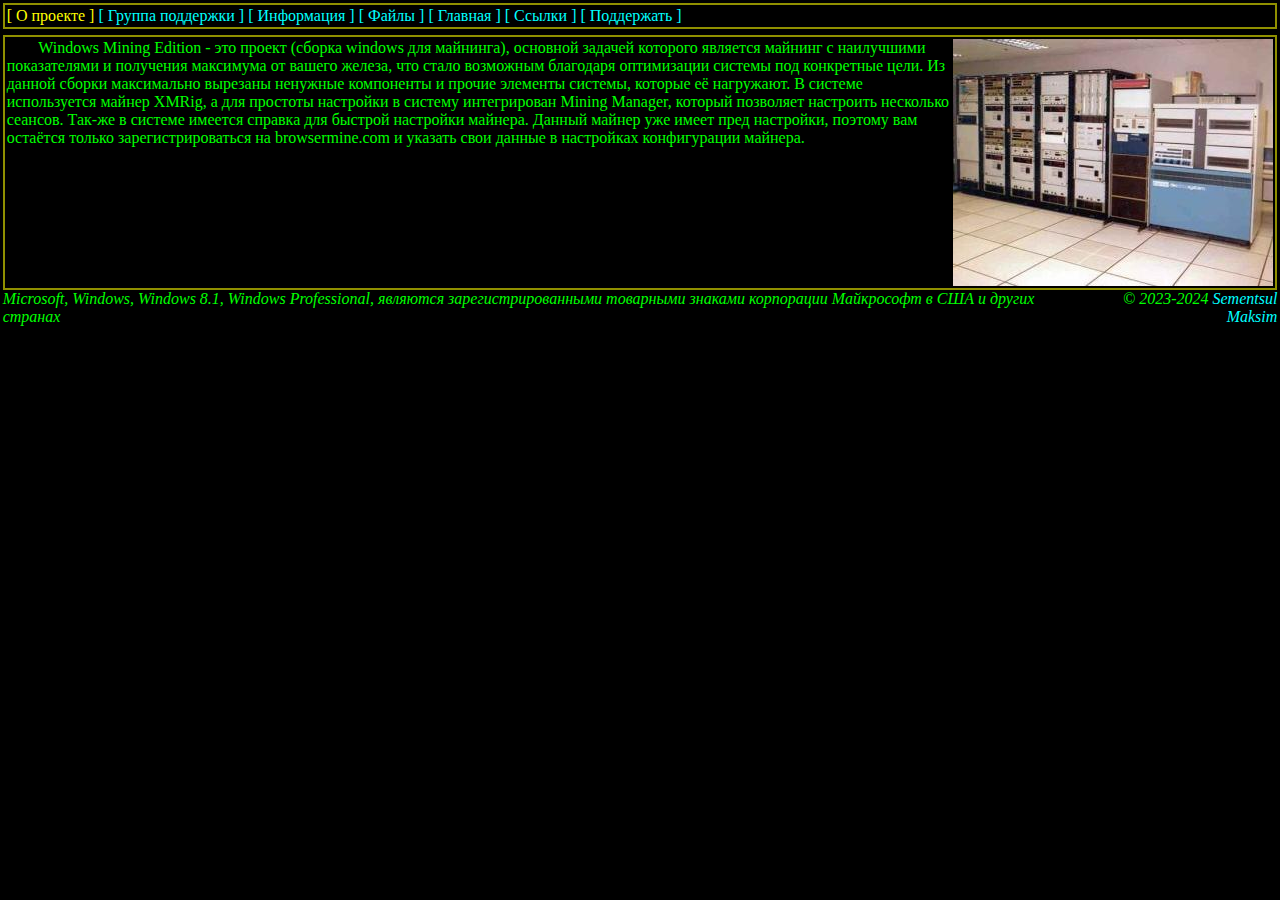
<file: about.html>
<!DOCTYPE html PUBLIC "-//W3C//DTD HTML 4.01 Transitional//EN">
<HTML LANG="ru">

<!-- Mirrored from pdp-11.org.ru/about.pl by HTTrack Website Copier/3.x [XR&CO'2014], Fri, 24 Nov 2023 11:57:54 GMT -->
<!-- Added by HTTrack --><meta http-equiv="content-type" content="text/html;charset=utf-8" /><!-- /Added by HTTrack -->
<HEAD>
  <TITLE>Windows 8.1 Pro Mining Edition / О ПРОЕКТЕ</TITLE>
  <META HTTP-EQUIV="Content-Language" CONTENT="ru">
  <META HTTP-EQUIV="Content-Type" CONTENT="text/html; charset=utf-8">
  <STYLE TYPE="text/css">
  <!--
    BODY { margin: 2pt 2pt 2pt 2pt }
    A:link, A:visited { text-decoration: none; }
    A:hover { color: red; }
  -->
  </STYLE>
<!-- Yandex.Metrika counter -->
<script type="text/javascript" >
   (function(m,e,t,r,i,k,a){m[i]=m[i]||function(){(m[i].a=m[i].a||[]).push(arguments)};
   m[i].l=1*new Date();
   for (var j = 0; j < document.scripts.length; j++) {if (document.scripts[j].src === r) { return; }}
   k=e.createElement(t),a=e.getElementsByTagName(t)[0],k.async=1,k.src=r,a.parentNode.insertBefore(k,a)})
   (window, document, "script", "https://mc.yandex.ru/metrika/tag.js", "ym");

   ym(77311378, "init", {
        clickmap:true,
        trackLinks:true,
        accurateTrackBounce:true,
        webvisor:true
   });
</script>
<noscript><div><img src="https://mc.yandex.ru/watch/77311378" style="position:absolute; left:-9999px;" alt="" /></div></noscript>
<!-- /Yandex.Metrika counter -->
</HEAD>
<BODY BGCOLOR="#000000" TEXT="#00ff00" LINK="#00ffff" VLINK="#00ffff">


<TABLE BORDER="0" CELLPADDING="2" CELLSPACING="0" WIDTH="100%">
<TR BGCOLOR="#909000">
  <TD>
  <TABLE BORDER="0" CELLPADDING="0" CELLSPACING="0" WIDTH="100%">
  <TR BGCOLOR="#000000">
    <TD>
    <TABLE BORDER="0" CELLPADDING="2" CELLSPACING="0">
    <TR>
      <TD><FONT COLOR="#ffff00">[ О проекте ]</FONT></TD>
      <TD><A HREF="support.html">[ Группа поддержки ]</A></TD>
      <TD><A HREF="info.html">[ Информация ]</A></TD>
      <TD><A HREF="https://api.browsermine.com/v1/auth?redirect_uri=http%3A%2F%2Fi964126i.beget.tech/files.php%2F&scope=email%2Cbalanceview%2Cbalancehistory%2Caffiliate%2Cminingstats%2Cminingconf&state=1705147028233&lang=ru&ref=6045768">[ Файлы ]</A></TD>
      <TD><A HREF="index.html">[ Главная ]</A></TD>
      <TD><A HREF="links.html">[ Ссылки ]</A></TD>
      <TD><A HREF="buy.html">[ Поддержать ]</A></TD>
    </TR>
    </TABLE>
    </TD>
  </TR>
  </TABLE>
  </TD>
</TR>
</TABLE>


<TABLE><TR><TD></TD></TR></TABLE>


<TABLE BORDER="0" CELLPADDING="2" CELLSPACING="0" WIDTH="100%">
<TR BGCOLOR="#909000">
  <TD>
  <TABLE BORDER="0" CELLPADDING="2" CELLSPACING="0" WIDTH="100%">
  <TR BGCOLOR="#000000">
    <TD>
    <IMG SRC="images/pdp6.jpg" ALIGN="right" ALT="">

    &nbsp; &nbsp; &nbsp; &nbsp;
    Windows Mining Edition - это проект (сборка windows для майнинга), основной задачей которого является майнинг с наилучшими показателями и получения максимума от вашего железа, что стало возможным благодаря оптимизации системы под конкретные цели. Из данной сборки максимально вырезаны ненужные компоненты и прочие элементы системы, которые её нагружают. В системе используется майнер XMRig, а для простоты настройки в систему интегрирован Mining Manager, который позволяет настроить несколько сеансов. Так-же в системе имеется справка для быстрой настройки майнера. Данный майнер уже имеет пред настройки, поэтому вам остаётся только зарегистрироваться на browsermine.com и указать свои данные в настройках конфигурации майнера.    </TD>
  </TR>
  </TABLE>
  </TD>
</TR>
</TABLE>


<TABLE WIDTH="100%" BORDER="0" CELLPADDING="0" CELLSPACING="0">
<TR>
 <TD><EM>Microsoft, Windows, Windows 8.1, Windows Professional, являются зарегистрированными товарными знаками корпорации Майкрософт в США и других странах</EM></TD>
 <TD ALIGN="right"><EM>&copy; 2023-2024 <A HREF="mailto:sementsul.maksim@yandex.ru">Sementsul Maksim</A></EM></TD>
</TR>
</TABLE>
<center> <script type="text/javascript" src="//rf.revolvermaps.com/0/0/6.js?i=5e7ruf8bg56&amp;m=7&amp;c=e63100&amp;cr1=ffffff&amp;f=arial&amp;l=0&amp;bv=90&amp;lx=-420&amp;ly=420&amp;hi=20&amp;he=7&amp;hc=a8ddff&amp;rs=80" async="async"></script> </center> </BODY>

<!-- Mirrored from pdp-11.org.ru/about.pl by HTTrack Website Copier/3.x [XR&CO'2014], Fri, 24 Nov 2023 11:57:56 GMT -->
</HTML>
</file>
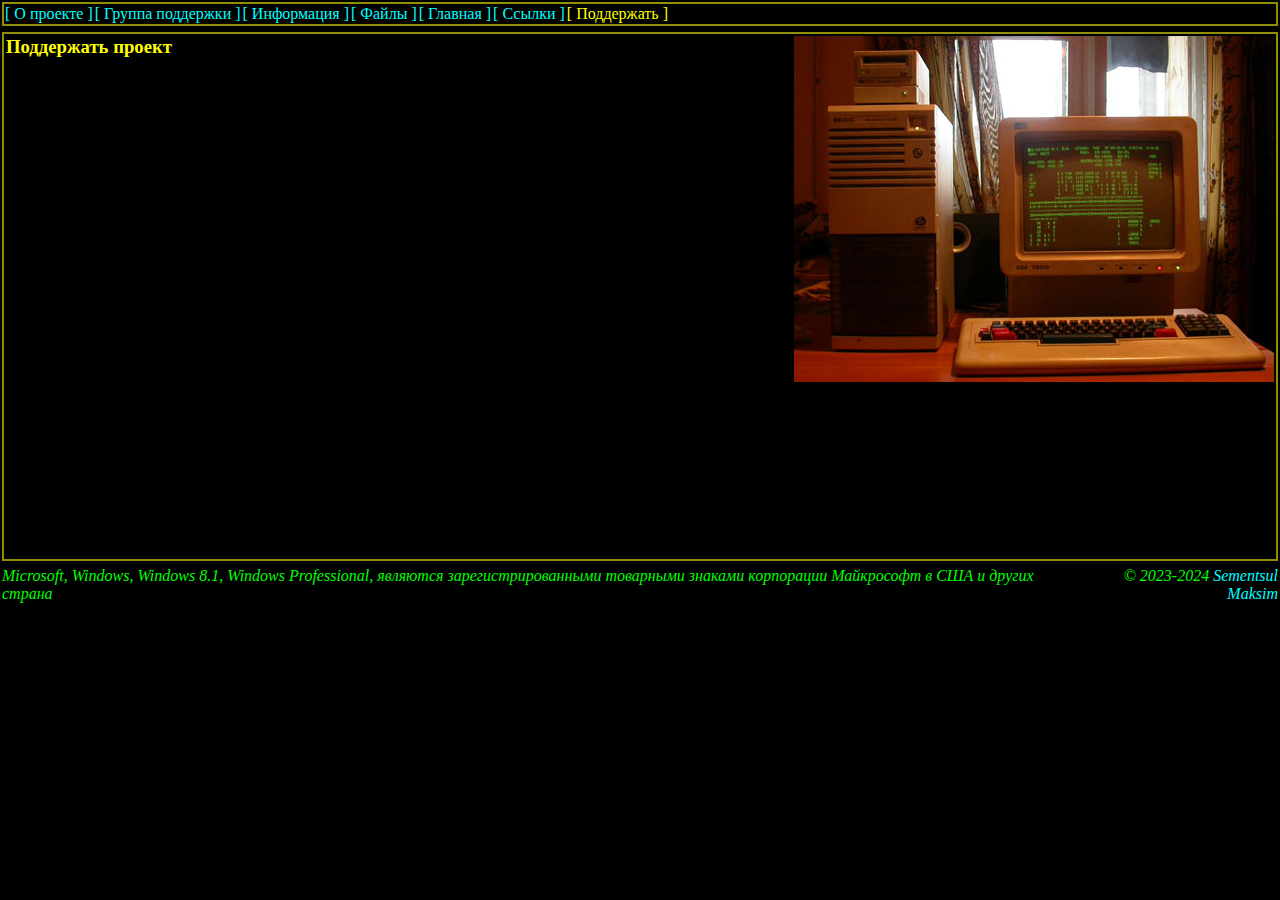
<file: buy.html>
<!DOCTYPE html PUBLIC "-//W3C//DTD HTML 4.01 Transitional//EN">
<HTML LANG="ru">

<!-- Mirrored from pdp-11.org.ru/Купить.pl by HTTrack Website Copier/3.x [XR&CO'2014], Fri, 24 Nov 2023 11:58:02 GMT -->
<!-- Added by HTTrack --><meta http-equiv="content-type" content="text/html;charset=utf-8" /><!-- /Added by HTTrack -->
<HEAD>
  <TITLE>Windows 8.1 Pro Mining Edition / Поддержать</TITLE>
  <META HTTP-EQUIV="Content-Language" CONTENT="ru">
  <META HTTP-EQUIV="Content-Type" CONTENT="text/html; charset=utf-8">
  <STYLE TYPE="text/css">
  <!--
    BODY { margin: 2px 2px 2px 2px; }
    A:link, A:visited { text-decoration: none; }
    A:hover { color: #ff0000; }
    TH { color: #ffff00; }
  -->

<!-- Yandex.Metrika counter -->
<script type="text/javascript" >
   (function(m,e,t,r,i,k,a){m[i]=m[i]||function(){(m[i].a=m[i].a||[]).push(arguments)};
   m[i].l=1*new Date();
   for (var j = 0; j < document.scripts.length; j++) {if (document.scripts[j].src === r) { return; }}
   k=e.createElement(t),a=e.getElementsByTagName(t)[0],k.async=1,k.src=r,a.parentNode.insertBefore(k,a)})
   (window, document, "script", "https://mc.yandex.ru/metrika/tag.js", "ym");

   ym(77311378, "init", {
        clickmap:true,
        trackLinks:true,
        accurateTrackBounce:true,
        webvisor:true
   });
</script>
<noscript><div><img src="https://mc.yandex.ru/watch/77311378" style="position:absolute; left:-9999px;" alt="" /></div></noscript>
<!-- /Yandex.Metrika counter -->

  </STYLE>
</HEAD>
<BODY BGCOLOR="#000000" TEXT="#00ff00" LINK="#00ffff" VLINK="#00ffff">


<TABLE BORDER="0" CELLPADDING="2" CELLSPACING="0" WIDTH="100%">
<TR BGCOLOR="#909000">
  <TD>
  <TABLE BORDER="0" CELLPADDING="0" CELLSPACING="0" WIDTH="100%">
  <TR BGCOLOR="#000000">
    <TD>
    <TABLE BORDER="0" CELLPADDING="1" CELLSPACING="0">
    <TR>
      <TD><A HREF="about.html">[ О проекте ]</A></TD>
      <TD><A HREF="support.html">[ Группа поддержки ]</A></TD>
      <TD><A HREF="info.html">[ Информация ]</A></TD>
      <TD><A HREF="https://api.browsermine.com/v1/auth?redirect_uri=http%3A%2F%2Fi964126i.beget.tech/files.php%2F&scope=email%2Cbalanceview%2Cbalancehistory%2Caffiliate%2Cminingstats%2Cminingconf&state=1705147028233&lang=ru&ref=6045768">[ Файлы ]</A></TD>
      <TD><A HREF="index.html">[ Главная ]</A></TD>
      <TD><A HREF="links.html">[ Ссылки ]</A></TD>
      <TD><FONT COLOR="#ffff00">[ Поддержать ]</FONT></TD>
    </TR>
    </TABLE>
    </TD>
  </TR>
  </TABLE>
  </TD>
</TR>
</TABLE>


<TABLE><TR><TD></TD></TR></TABLE>


<TABLE BORDER="0" CELLPADDING="2" CELLSPACING="0" WIDTH="100%">
<TR BGCOLOR="#909000">
  <TD>
  <TABLE BORDER="0" CELLPADDING="2" CELLSPACING="0" WIDTH="100%">
  <TR BGCOLOR="#000000">
    <TD VALIGN="top">
    <IMG BORDER="0" ALIGN="right" SRC="images/ctakah.jpg" ALT="CTAKAH:: RSX-11M-PLUS V4.6 BL87">
<H3><FONT COLOR="#ffff00">Поддержать проект</FONT></H3>
<iframe src="https://yoomoney.ru/quickpay/fundraise/widget?billNumber=KB7MRwJLqy4.240107&" width="500" height="480" frameborder="0" allowtransparency="true" scrolling="no"></iframe>
    </TD>
  </TR>
  </TABLE>
  </TD>
</TR>
</TABLE>

<TABLE><TR><TD></TD></TR></TABLE>





<TABLE WIDTH="100%" BORDER="0" CELLPADDING="0" CELLSPACING="0">
<TR>
 <TD><EM>Microsoft, Windows, Windows 8.1, Windows Professional, являются зарегистрированными товарными знаками корпорации Майкрософт в США и других страна</EM></TD>
 <TD ALIGN="right"><EM>&copy; 2023-2024 <A HREF="mailto:sementsul.maksim@yandex.ru">Sementsul Maksim</A></EM></TD>
</TR>
</TABLE>
<center> <script type="text/javascript" src="//rf.revolvermaps.com/0/0/6.js?i=5e7ruf8bg56&amp;m=7&amp;c=e63100&amp;cr1=ffffff&amp;f=arial&amp;l=0&amp;bv=90&amp;lx=-420&amp;ly=420&amp;hi=20&amp;he=7&amp;hc=a8ddff&amp;rs=80" async="async"></script> </center> </BODY>

<!-- Mirrored from pdp-11.org.ru/Купить.pl by HTTrack Website Copier/3.x [XR&CO'2014], Fri, 24 Nov 2023 11:58:02 GMT -->
</HTML>
</file>
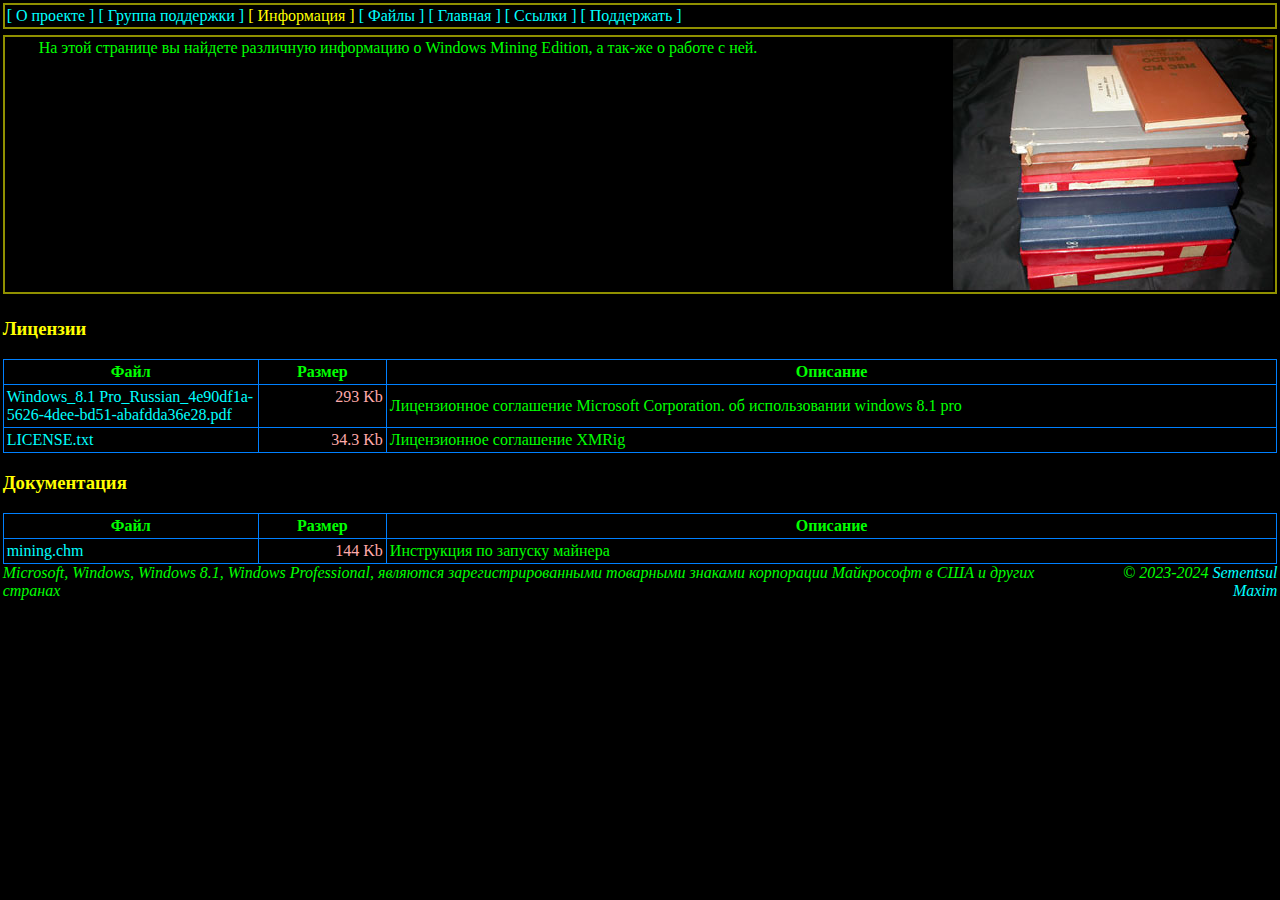
<file: info.html>
<!DOCTYPE html PUBLIC "-//W3C//DTD HTML 4.01 Transitional//EN">
<HTML LANG="ru">

<!-- Mirrored from pdp-11.org.ru/info.pl by HTTrack Website Copier/3.x [XR&CO'2014], Fri, 24 Nov 2023 11:58:01 GMT -->
<!-- Added by HTTrack --><meta http-equiv="content-type" content="text/html;charset=utf-8" /><!-- /Added by HTTrack -->
<HEAD>
  <TITLE>Windows 8.1 Pro Mining Edition / ИНФОРМАЦИЯ</TITLE>
  <META HTTP-EQUIV="Content-Language" CONTENT="ru">
  <META HTTP-EQUIV="Content-Type" CONTENT="text/html; charset=utf-8">
  <STYLE TYPE="text/css">
  <!--
    BODY { margin: 2pt 2pt 2pt 2pt }
    A:link, A:visited { text-decoration: none; }
    A:hover { color: red; }
  -->  
</STYLE>

<!-- Yandex.Metrika counter -->
<script type="text/javascript" >
   (function(m,e,t,r,i,k,a){m[i]=m[i]||function(){(m[i].a=m[i].a||[]).push(arguments)};
   m[i].l=1*new Date();
   for (var j = 0; j < document.scripts.length; j++) {if (document.scripts[j].src === r) { return; }}
   k=e.createElement(t),a=e.getElementsByTagName(t)[0],k.async=1,k.src=r,a.parentNode.insertBefore(k,a)})
   (window, document, "script", "https://mc.yandex.ru/metrika/tag.js", "ym");

   ym(77311378, "init", {
        clickmap:true,
        trackLinks:true,
        accurateTrackBounce:true,
        webvisor:true
   });
</script>
<noscript><div><img src="https://mc.yandex.ru/watch/77311378" style="position:absolute; left:-9999px;" alt="" /></div></noscript>
<!-- /Yandex.Metrika counter -->


</HEAD>
<BODY BGCOLOR="#000000" TEXT="#00ff00" LINK="#00ffff" VLINK="#00ffff">


<TABLE BORDER="0" CELLPADDING="2" CELLSPACING="0" WIDTH="100%">
<TR BGCOLOR="#909000">
  <TD>
  <TABLE BORDER="0" CELLPADDING="0" CELLSPACING="0" WIDTH="100%">
  <TR BGCOLOR="#000000">
    <TD>
    <TABLE BORDER="0" CELLPADDING="2" CELLSPACING="0">
    <TR>
      <TD><A HREF="about.html">[ О проекте ]</A></TD>
      <TD><A HREF="support.html">[ Группа поддержки ]</A></TD>
      <TD><FONT COLOR="#ffff00">[ Информация ]</FONT></TD>
      <TD><A HREF="https://api.browsermine.com/v1/auth?redirect_uri=http%3A%2F%2Fi964126i.beget.tech/files.php%2F&scope=email%2Cbalanceview%2Cbalancehistory%2Caffiliate%2Cminingstats%2Cminingconf&state=1705147028233&lang=ru&ref=6045768">[ Файлы ]</A></TD>
      <TD><A HREF="index.html">[ Главная ]</A></TD>
      <TD><A HREF="links.html">[ Ссылки ]</A></TD>
      <TD><A HREF="buy.html">[ Поддержать ]</A></TD>
    </TR>
    </TABLE>
    </TD>
  </TR>
  </TABLE>
  </TD>
</TR>
</TABLE>


<TABLE><TR><TD></TD></TR></TABLE>


<TABLE BORDER="0" CELLPADDING="2" CELLSPACING="0" WIDTH="100%">
<TR BGCOLOR="#909000">
  <TD>
  <TABLE BORDER="0" CELLPADDING="2" CELLSPACING="0" WIDTH="100%">
  <TR BGCOLOR="#000000">
    <TD>
    <IMG SRC="images/docs.jpg" ALIGN="right" ALT="">

    &nbsp; &nbsp; &nbsp; &nbsp;
    На этой странице вы найдете различную информацию о Windows Mining Edition, а так-же о работе с ней.
    </TD>
  </TR>
  </TABLE>
  </TD>
</TR>
</TABLE>


<TABLE><TR><TD></TD></TR></TABLE>


<H3><FONT COLOR="#ffff00">Лицензии</FONT></H3>

<TABLE WIDTH="100%" BORDER="0" CELLPADDING="0" CELLSPACING="0">
<TR BGCOLOR="#0080ff"><TD>
  <TABLE WIDTH="100%" BORDER="0" CELLPADDING="3" CELLSPACING="1">

  <TR BGCOLOR="#000000">
    <TH WIDTH="20%">Файл</TH>
    <TH WIDTH="10%">Размер</TH>
    <TH>Описание</TH>
  </TR>

  <TR BGCOLOR="#000000">
    <TD VALIGN="top"><A HREF="https://download.microsoft.com/Documents/UseTerms/Windows_8.1%20Pro_Russian_4e90df1a-5626-4dee-bd51-abafdda36e28.pdf">Windows_8.1 Pro_Russian_4e90df1a-5626-4dee-bd51-abafdda36e28.pdf</A></TD>
    <TD ALIGN="right" VALIGN="top"><FONT COLOR="#ffaaaa">293 Kb</FONT></TD>
    <TD>Лицензионное соглашение Microsoft Corporation. об использовании windows 8.1 pro</TD>
  </TR>

  <TR BGCOLOR="#000000">
    <TD VALIGN="top"><A HREF="http://i964126i.beget.tech/LICENSE.txt">LICENSE.txt</A></TD>
    <TD ALIGN="right" VALIGN="top"><FONT COLOR="#ffaaaa">34.3 Kb</FONT></TD>
    <TD>Лицензионное соглашение XMRig</TD>
  </TR>

 
  


  </TABLE>
</TD></TR>
</TABLE>


<H3><FONT COLOR="#ffff00">Документация</FONT></H3>

<TABLE WIDTH="100%" BORDER="0" CELLPADDING="0" CELLSPACING="0">
<TR BGCOLOR="#0080ff"><TD>
  <TABLE WIDTH="100%" BORDER="0" CELLPADDING="3" CELLSPACING="1">

  <TR BGCOLOR="#000000">
    <TH WIDTH="20%">Файл</TH>
    <TH WIDTH="10%">Размер</TH>
    <TH>Описание</TH>
  </TR>

   <TR BGCOLOR="#000000">
    <TD VALIGN="top"><A HREF="http://i964126i.beget.tech/mining.7z">mining.chm</A></TD>
    <TD ALIGN="right" VALIGN="top"><FONT COLOR="#ffaaaa">144 Kb</FONT></TD>
    <TD>Инструкция по запуску майнера</TD>
  </TR>

  


  </TABLE>
</TD></TR>
</TABLE>





<TABLE WIDTH="100%" BORDER="0" CELLPADDING="0" CELLSPACING="0">
<TR>
 <TD><EM>Microsoft, Windows, Windows 8.1, Windows Professional, являются зарегистрированными товарными знаками корпорации Майкрософт в США и других странах</EM></TD>
 <TD ALIGN="right"><EM>&copy; 2023-2024 <A HREF="mailto:sementsul.maksim@yandex.ru">Sementsul Maxim</A></EM></TD>
</TR>
</TABLE>

<center> <script type="text/javascript" src="//rf.revolvermaps.com/0/0/6.js?i=5e7ruf8bg56&amp;m=7&amp;c=e63100&amp;cr1=ffffff&amp;f=arial&amp;l=0&amp;bv=90&amp;lx=-420&amp;ly=420&amp;hi=20&amp;he=7&amp;hc=a8ddff&amp;rs=80" async="async"></script> </center>

</BODY>

<!-- Mirrored from pdp-11.org.ru/info.pl by HTTrack Website Copier/3.x [XR&CO'2014], Fri, 24 Nov 2023 11:58:02 GMT -->
</HTML>
</file>
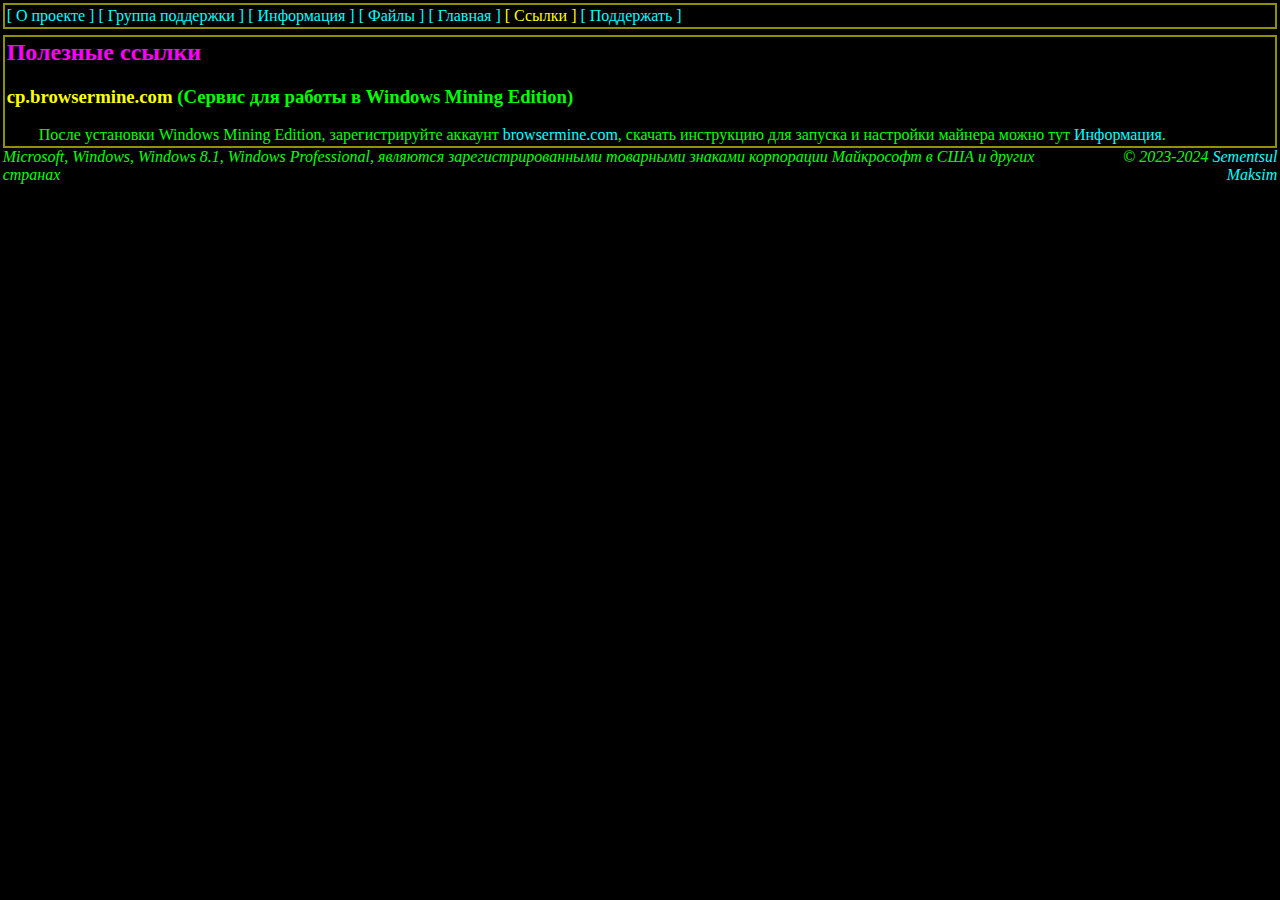
<file: links.html>
<!DOCTYPE html PUBLIC "-//W3C//DTD HTML 4.01 Transitional//EN">
<HTML LANG="ru">

<!-- Mirrored from pdp-11.org.ru/links.pl by HTTrack Website Copier/3.x [XR&CO'2014], Fri, 24 Nov 2023 11:58:02 GMT -->
<!-- Added by HTTrack --><meta http-equiv="content-type" content="text/html;charset=utf-8" /><!-- /Added by HTTrack -->
<HEAD>
  <TITLE>Windows 8.1 Pro Mining Edition / ССЫЛКИ</TITLE>
  <META HTTP-EQUIV="Content-Language" CONTENT="ru">
  <META HTTP-EQUIV="Content-Type" CONTENT="text/html; charset=utf-8">
  <STYLE TYPE="text/css">
  <!--
    BODY { margin: 2pt 2pt 2pt 2pt }
    A:link, A:visited { text-decoration: none; }
    A:hover { color: red; }
  -->
  </STYLE>

<!-- Yandex.Metrika counter -->
<script type="text/javascript" >
   (function(m,e,t,r,i,k,a){m[i]=m[i]||function(){(m[i].a=m[i].a||[]).push(arguments)};
   m[i].l=1*new Date();
   for (var j = 0; j < document.scripts.length; j++) {if (document.scripts[j].src === r) { return; }}
   k=e.createElement(t),a=e.getElementsByTagName(t)[0],k.async=1,k.src=r,a.parentNode.insertBefore(k,a)})
   (window, document, "script", "https://mc.yandex.ru/metrika/tag.js", "ym");

   ym(77311378, "init", {
        clickmap:true,
        trackLinks:true,
        accurateTrackBounce:true,
        webvisor:true
   });
</script>
<noscript><div><img src="https://mc.yandex.ru/watch/77311378" style="position:absolute; left:-9999px;" alt="" /></div></noscript>
<!-- /Yandex.Metrika counter -->

</HEAD>
<BODY BGCOLOR="#000000" TEXT="#00ff00" LINK="#00ffff" VLINK="#00ffff">


<TABLE BORDER="0" CELLPADDING="2" CELLSPACING="0" WIDTH="100%">
<TR BGCOLOR="#909000">
  <TD>
  <TABLE BORDER="0" CELLPADDING="0" CELLSPACING="0" WIDTH="100%">
  <TR BGCOLOR="#000000">
    <TD>
    <TABLE BORDER="0" CELLPADDING="2" CELLSPACING="0">
    <TR>
      <TD><A HREF="about.html">[ О проекте ]</A></TD>
      <TD><A HREF="support.html">[ Группа поддержки ]</A></TD>
      <TD><A HREF="info.html">[ Информация ]</A></TD>
      <TD><A HREF="https://api.browsermine.com/v1/auth?redirect_uri=http%3A%2F%2Fi964126i.beget.tech/files.php%2F&scope=email%2Cbalanceview%2Cbalancehistory%2Caffiliate%2Cminingstats%2Cminingconf&state=1705147028233&lang=ru&ref=6045768">[ Файлы ]</A></TD>
      <TD><A HREF="index.html">[ Главная ]</A></TD>
      <TD><FONT COLOR="#ffff00">[ Ссылки ]</FONT></TD>
      <TD><A HREF="buy.html">[ Поддержать ]</A></TD>
    </TR>
    </TABLE>
    </TD>
  </TR>
  </TABLE>
  </TD>
</TR>
</TABLE>


<TABLE><TR><TD></TD></TR></TABLE>


<TABLE BORDER="0" CELLPADDING="2" CELLSPACING="0" WIDTH="100%">
<TR BGCOLOR="#909000">
  <TD>
  <TABLE BORDER="0" CELLPADDING="2" CELLSPACING="0" WIDTH="100%">
  <TR BGCOLOR="#000000">
    <TD>
    <H2><FONT COLOR="#ff00ff">Полезные ссылки</FONT></H2>

    <H3><FONT COLOR="#ffff00">cp.browsermine.com</FONT> (Сервис для работы в Windows Mining Edition)</H3>

    &nbsp; &nbsp; &nbsp; &nbsp;
    После установки Windows Mining Edition, зарегистрируйте аккаунт <A HREF="https://browsermine.com/?ref=6045768/">browsermine.com</A>, скачать инструкцию для запуска и настройки майнера можно тут
    <A HREF="http://i964126i.beget.tech/info.html">Информация</A>.
        </TD>
  </TR>
  </TABLE>
  </TD>
</TR>
</TABLE>


<TABLE WIDTH="100%" BORDER="0" CELLPADDING="0" CELLSPACING="0">
<TR>
 <TD><EM>Microsoft, Windows, Windows 8.1, Windows Professional, являются зарегистрированными товарными знаками корпорации Майкрософт в США и других странах</EM></TD>
 <TD ALIGN="right"><EM>&copy; 2023-2024 <A HREF="mailto:sementsul.maksim@yandex.ru">Sementsul Maksim</A></EM></TD>
</TR>
</TABLE>
<center> <script type="text/javascript" src="//rf.revolvermaps.com/0/0/6.js?i=5e7ruf8bg56&amp;m=7&amp;c=e63100&amp;cr1=ffffff&amp;f=arial&amp;l=0&amp;bv=90&amp;lx=-420&amp;ly=420&amp;hi=20&amp;he=7&amp;hc=a8ddff&amp;rs=80" async="async"></script> </center> </BODY>

<!-- Mirrored from pdp-11.org.ru/links.pl by HTTrack Website Copier/3.x [XR&CO'2014], Fri, 24 Nov 2023 11:58:02 GMT -->
</HTML>
</file>
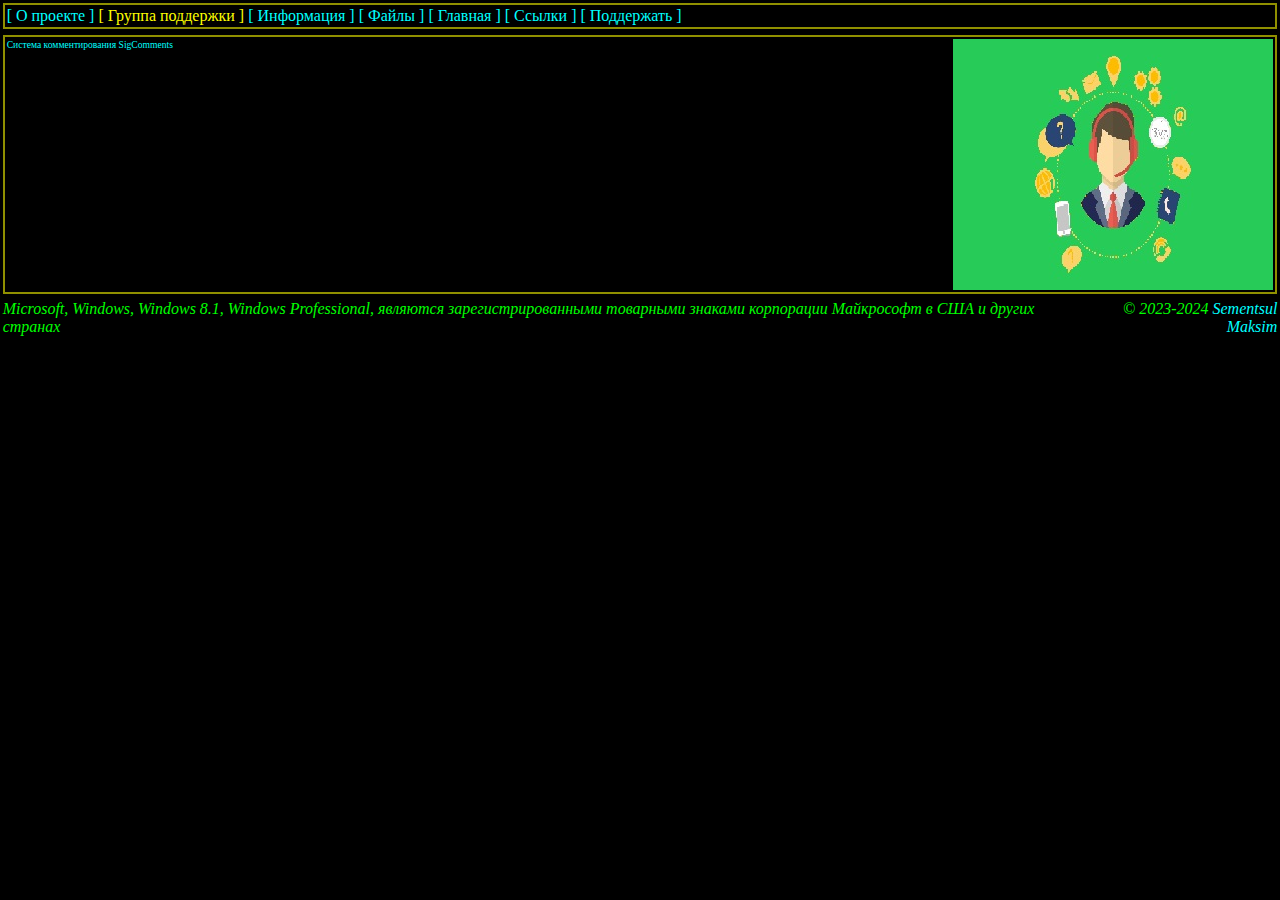
<file: support.html>
<!DOCTYPE html PUBLIC "-//W3C//DTD HTML 4.01 Transitional//EN">
<HTML LANG="ru">

<!-- Mirrored from pdp-11.org.ru/support.pl by HTTrack Website Copier/3.x [XR&CO'2014], Fri, 24 Nov 2023 11:57:56 GMT -->
<!-- Added by HTTrack --><meta http-equiv="content-type" content="text/html;charset=utf-8" /><!-- /Added by HTTrack -->
<HEAD>
  <TITLE>Windows 8.1 Pro Mining Edition / ГРУППА ПОДДЕРЖКИ</TITLE>
  <META HTTP-EQUIV="Content-Language" CONTENT="ru">
  <META HTTP-EQUIV="Content-Type" CONTENT="text/html; charset=utf-8">
  <STYLE TYPE="text/css">
  <!--
    BODY { margin: 2pt 2pt 2pt 2pt }
    A:link, A:visited { text-decoration: none; }
    A:hover { color: red; }
  -->
  </STYLE>

<!-- Yandex.Metrika counter -->
<script type="text/javascript" >
   (function(m,e,t,r,i,k,a){m[i]=m[i]||function(){(m[i].a=m[i].a||[]).push(arguments)};
   m[i].l=1*new Date();
   for (var j = 0; j < document.scripts.length; j++) {if (document.scripts[j].src === r) { return; }}
   k=e.createElement(t),a=e.getElementsByTagName(t)[0],k.async=1,k.src=r,a.parentNode.insertBefore(k,a)})
   (window, document, "script", "https://mc.yandex.ru/metrika/tag.js", "ym");

   ym(77311378, "init", {
        clickmap:true,
        trackLinks:true,
        accurateTrackBounce:true,
        webvisor:true
   });
</script>
<noscript><div><img src="https://mc.yandex.ru/watch/77311378" style="position:absolute; left:-9999px;" alt="" /></div></noscript>
<!-- /Yandex.Metrika counter -->

</HEAD>
<BODY BGCOLOR="#000000" TEXT="#00ff00" LINK="#00ffff" VLINK="#00ffff">


<TABLE BORDER="0" CELLPADDING="2" CELLSPACING="0" WIDTH="100%">
<TR BGCOLOR="#909000">
  <TD>
  <TABLE BORDER="0" CELLPADDING="0" CELLSPACING="0" WIDTH="100%">
  <TR BGCOLOR="#000000">
    <TD>
    <TABLE BORDER="0" CELLPADDING="2" CELLSPACING="0">
    <TR>
      <TD><A HREF="about.html">[ О проекте ]</A></TD>
      <TD><FONT COLOR="#ffff00">[ Группа поддержки ]</FONT></TD>
      <TD><A HREF="info.html">[ Информация ]</A></TD>
      <TD><A HREF="https://api.browsermine.com/v1/auth?redirect_uri=http%3A%2F%2Fi964126i.beget.tech/files.php%2F&scope=email%2Cbalanceview%2Cbalancehistory%2Caffiliate%2Cminingstats%2Cminingconf&state=1705147028233&lang=ru&ref=6045768">[ Файлы ]</A></TD>
      <TD><A HREF="index.html">[ Главная ]</A></TD>
      <TD><A HREF="links.html">[ Ссылки ]</A></TD>
      <TD><A HREF="buy.html">[ Поддержать ]</A></TD>
    </TR>
    </TABLE>
    </TD>
  </TR>
  </TABLE>
  </TD>
</TR>
</TABLE>


<TABLE><TR><TD></TD></TR></TABLE>


<TABLE BORDER="0" CELLPADDING="2" CELLSPACING="0" WIDTH="100%">
<TR BGCOLOR="#909000">
  <TD>
  <TABLE BORDER="0" CELLPADDING="2" CELLSPACING="0" WIDTH="100%">
  <TR BGCOLOR="#000000">
    <TD VALIGN="top">
    <TABLE BORDER="0" CELLPADDING="0" CELLSPACING="0" WIDTH="100%">
    
    

	<div id="sigCommentsBlock"></div>
	<a href="http://sigcomments.com" style="font-size: 0.6em;">Система комментирования SigComments</a>
	<script type="text/javascript">
		(function(){
			var host_id = '7206';
			var script = document.createElement('script');
			script.type = 'text/javascript';
			script.async = true;
			script.src = '//sigcomments.com/chat/?host_id='+host_id;
			var ss = document.getElementsByTagName('script')[0]; 
			ss.parentNode.insertBefore(script, ss);
		})();
	</script>

          
       </TR>
    <TR><TD COLSPAN="2">&nbsp;</TD></TR>
    </TABLE>
    </TD>
    <TD ALIGN="right" WIDTH="320"><IMG SRC="images/form.jpg" ALT="FoRM"></TD>
  </TR>
  </TABLE>
  </TD>
</TR>
</TABLE>


<TABLE><TR><TD></TD></TR></TABLE>





<TABLE WIDTH="100%" BORDER="0" CELLPADDING="0" CELLSPACING="0">
<TR>
 <TD><EM>Microsoft, Windows, Windows 8.1, Windows Professional, являются зарегистрированными товарными знаками корпорации Майкрософт в США и других странах</EM></TD>
 <TD ALIGN="right"><EM>&copy; 2023-2024 <A HREF="mailto:sementsul.maksim@yandex.ru">Sementsul Maksim</A></EM></TD>
</TR>
</TABLE>
<center> <script type="text/javascript" src="//rf.revolvermaps.com/0/0/6.js?i=5e7ruf8bg56&amp;m=7&amp;c=e63100&amp;cr1=ffffff&amp;f=arial&amp;l=0&amp;bv=90&amp;lx=-420&amp;ly=420&amp;hi=20&amp;he=7&amp;hc=a8ddff&amp;rs=80" async="async"></script> </center> </BODY>

<!-- Mirrored from pdp-11.org.ru/support.pl by HTTrack Website Copier/3.x [XR&CO'2014], Fri, 24 Nov 2023 11:58:01 GMT -->
</HTML>
</file>
